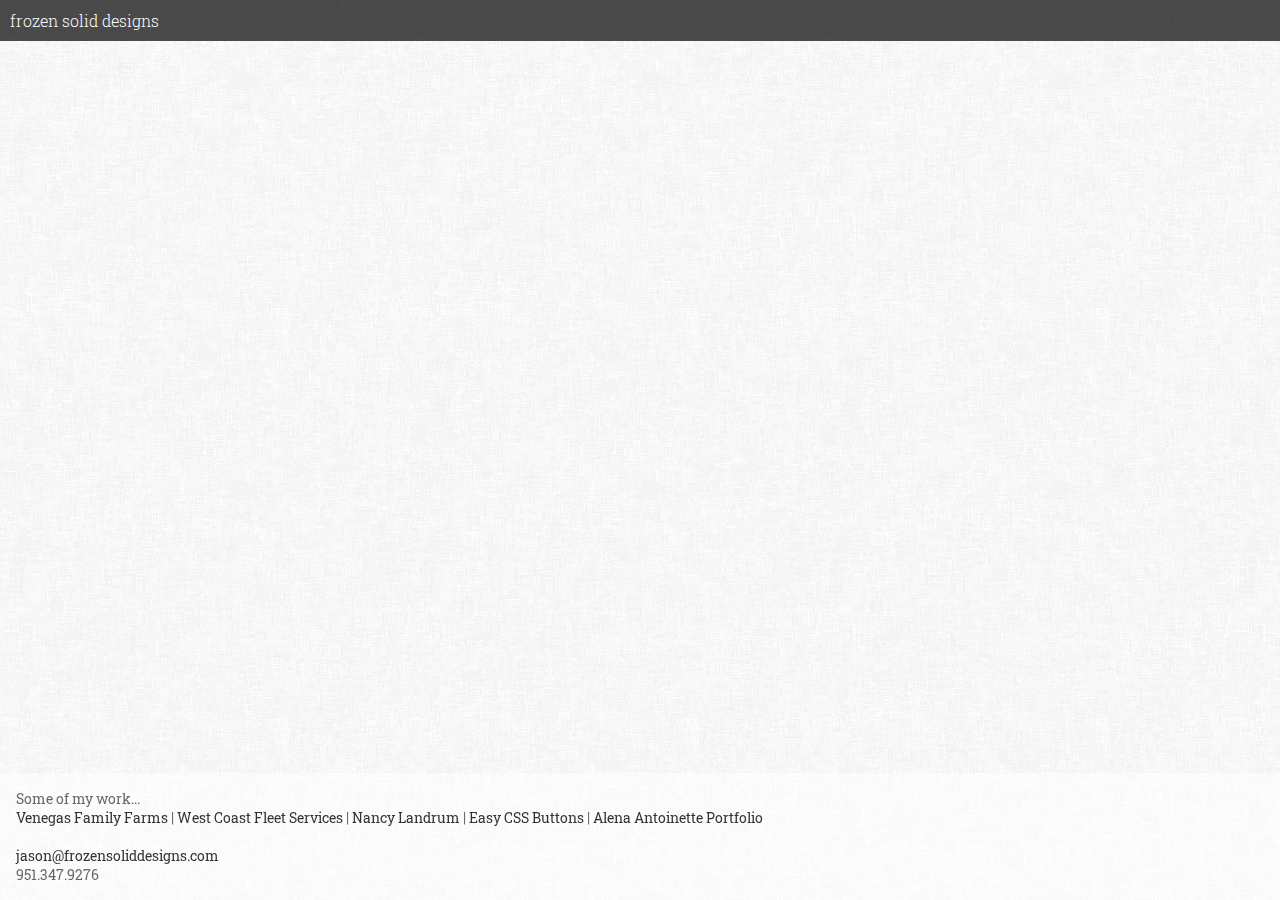
<file: index.html>
<!DOCTYPE html>
<html lang="en">
	<head>
		<!--[if lt IE 9]>
			<script src="http://html5shim.googlecode.com/svn/trunk/html5.js"></script>
		<![endif]-->
		<meta charset="utf-8">
		<meta name="description" content="Affordable Web Development">
		<meta name="keywords" content="web development, web development company, web site, website, web development companies, web development services, custom web development, custom software, professional web development">
		<meta name="google-site-verification" content="uTIzu1DUwuFNnwHIMaU-JaiPU2m9eTRLCPA9J-V8qAc" />
		<meta name="viewport" content="width=device-width, initial-scale=1.0" />

		<title>
			FSD
		</title>

		<link href='https://fonts.googleapis.com/css?family=Roboto+Slab:400,300,700' rel='stylesheet' type='text/css'>
		<link rel="stylesheet" href="/css/fsd-screen.css" />
		<link rel="shortcut icon" href="/favicon.ico" >
	</head>
	<body>
		<header class="main-header light btcf">
			<span class="fl">frozen solid designs</span>
		</header>
		<section class="main-content">



		</section>

		<footer>
			<div>Some of my work...</div>
			<a href="https://www.venegasfarms.com" target="_blank">Venegas Family Farms</a> | <a href="https://westcoastfleet.com" target="_blank">West Coast Fleet Services</a> | <a href="https://nancylandrum.com" target="_blank">Nancy Landrum</a> | <a href="/buttons">Easy CSS Buttons</a> | <a href="https://portfolio.alenaantoinette.com" target="_blank">Alena Antoinette Portfolio</a>
			<br /><br />
			<div>
				<a href="mailto:jason@frozensoliddesigns.com">jason@frozensoliddesigns.com</a><br />
				951.347.9276
			</div>
		</footer>

		<!-- Global site tag (gtag.js) - Google Analytics -->
		<script async src="https://www.googletagmanager.com/gtag/js?id=UA-36940981-1"></script>
		<script>
			window.dataLayer = window.dataLayer || [];
			function gtag(){dataLayer.push(arguments);}
			gtag('js', new Date());

			gtag('config', 'UA-36940981-1');
		</script>

	</body>
</html>
</file>
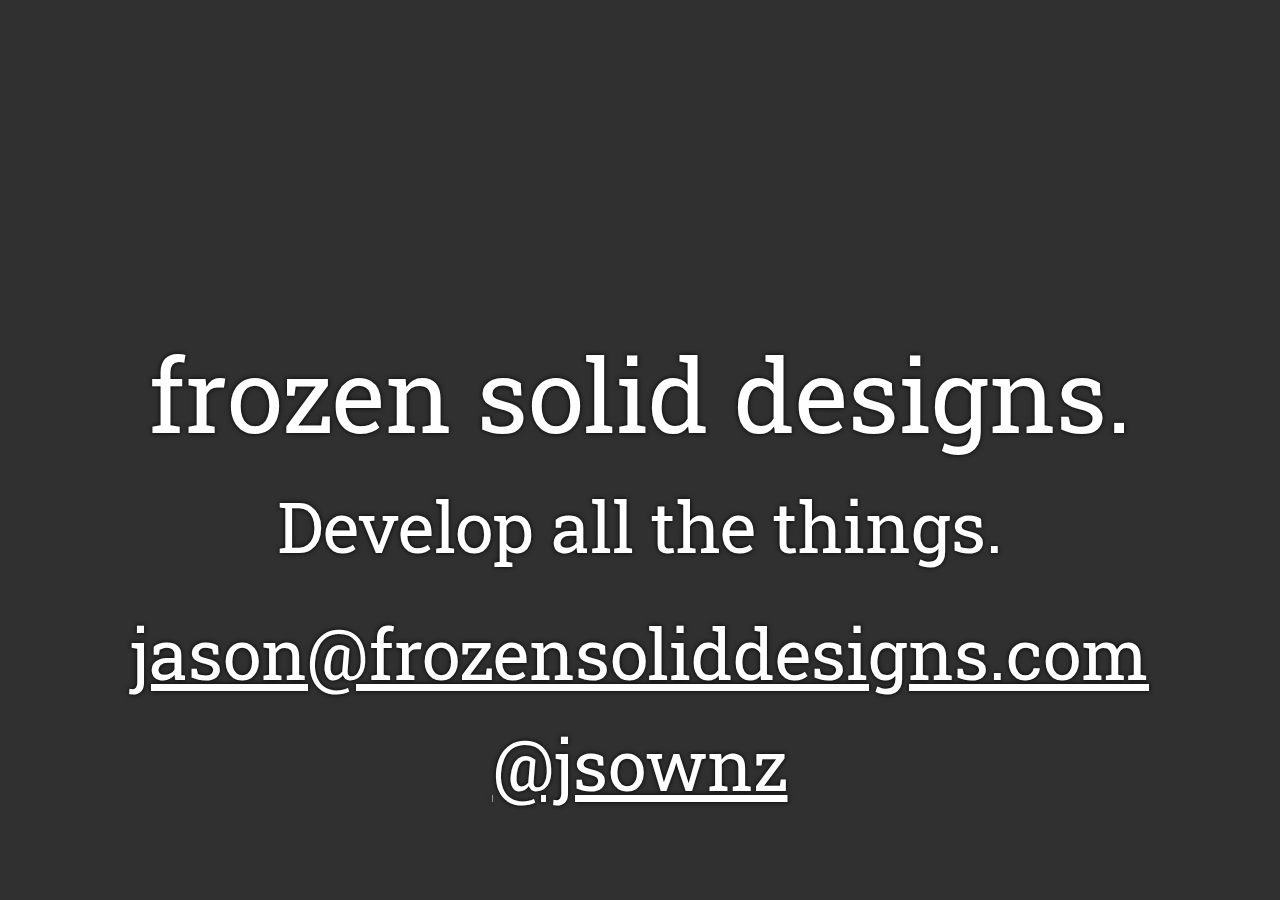
<file: business-card/index.html>
<!DOCTYPE html>
<html lang="en">
<head>
  <meta charset="UTF-8">
  <meta name="viewport" content="width=device-width, initial-scale=1.0">
  <meta name="theme-color" content="#303030">
  <meta http-equiv="X-UA-Compatible" content="ie=edge">
  <title>Frozen Solid Designs</title>
  <link href="https://fonts.googleapis.com/css?family=Roboto+Slab:400,300,700" rel="stylesheet" type="text/css">
  <style>
    @-ms-viewport{
      width: device-width;
    }
    html {
      height: 100vh;
      width: 100vw;
    }
    body {
      background: #303030;
      color: white;
      text-shadow: 0 0 5px rgba(0,0,0,1);
      height: 100vh;
      width: 100vw;
      margin: 0;
      font-family: 'Roboto Slab', serif;
      font-weight: 400;
    }
    h1 {
      font-weight: normal;
      font-size: 8vw;
      margin-bottom: 1vh;
    }
    p {
      font-size: 5.5vw;
      margin-top: 1vh;
    }
    .contact {
      position: fixed;
      bottom: 10vh;
      left: 0;
      width: 100vw;
      text-align: center;
      font-size: 5.5vw;
    }
    a {
      color: white;
      margin-top: 2vh;
      display: block;
    }
    #business-card {
      display: flex;
      justify-content: center;
      align-items: center;
      flex-direction: column;
      height: 100vh;
    }
  </style>
</head>
<body>
  <div id="business-card">
    <h1>frozen solid designs.</h1>
    <p>Develop all the things.</p>
    <div class="contact">
      <a href="mailto:jason@frozensoliddesigns.com">jason@frozensoliddesigns.com</a>
      <a href="https://twitter.com/jsownz">@jsownz</a>
    </div>
  </div>
</body>
</html>
</file>
<file: css/fsd-screen.css>
/* Elements */
html {
  height: 100%;
  width: 100%; }

body {
  height: 100%;
  width: 100%;
  margin: 0;
  font-family: 'Roboto Slab', serif;
  font-weight: 400;
  background: url("/images/background/fabric_of_squares_gray.png"); }

a {
  text-decoration: none; }

/**/
/* Utility */
b {
  font-weight: 700; }

.light {
  font-weight: 300; }

.fr {
  float: right; }

.fl {
  float: left; }

.btcf:after {
  content: "";
  display: table;
  clear: both; }

/**/
/* Colors */
/**/
/* Main Header */
header.main-header {
  padding: 10px;
  background: rgba(0, 0, 0, 0.7);
  color: #FFFFFF; }
  header.main-header nav a {
    color: #65ccfe; }
    header.main-header nav a.selected {
      color: #FFFFFF;
      cursor: text; }

/**/
/* Main Content */
section.main-content {
  padding: 10px;
  margin-bottom: 16px; }
  section.main-content a {
    color: #1BA1E2; }

/**/
/* Footer */
footer {
  box-sizing: border-box;
  position: fixed;
  bottom: 0;
  left: 0;
  width: 100%;
  padding: 16px;
  background: rgba(255, 255, 255, 0.5);
  color: rgba(0, 0, 0, 0.6);
  font-size: .9em; }
  footer a {
    color: rgba(0, 0, 0, 0.8); }

/**/

/*# sourceMappingURL=fsd-screen.css.map */
</file>
